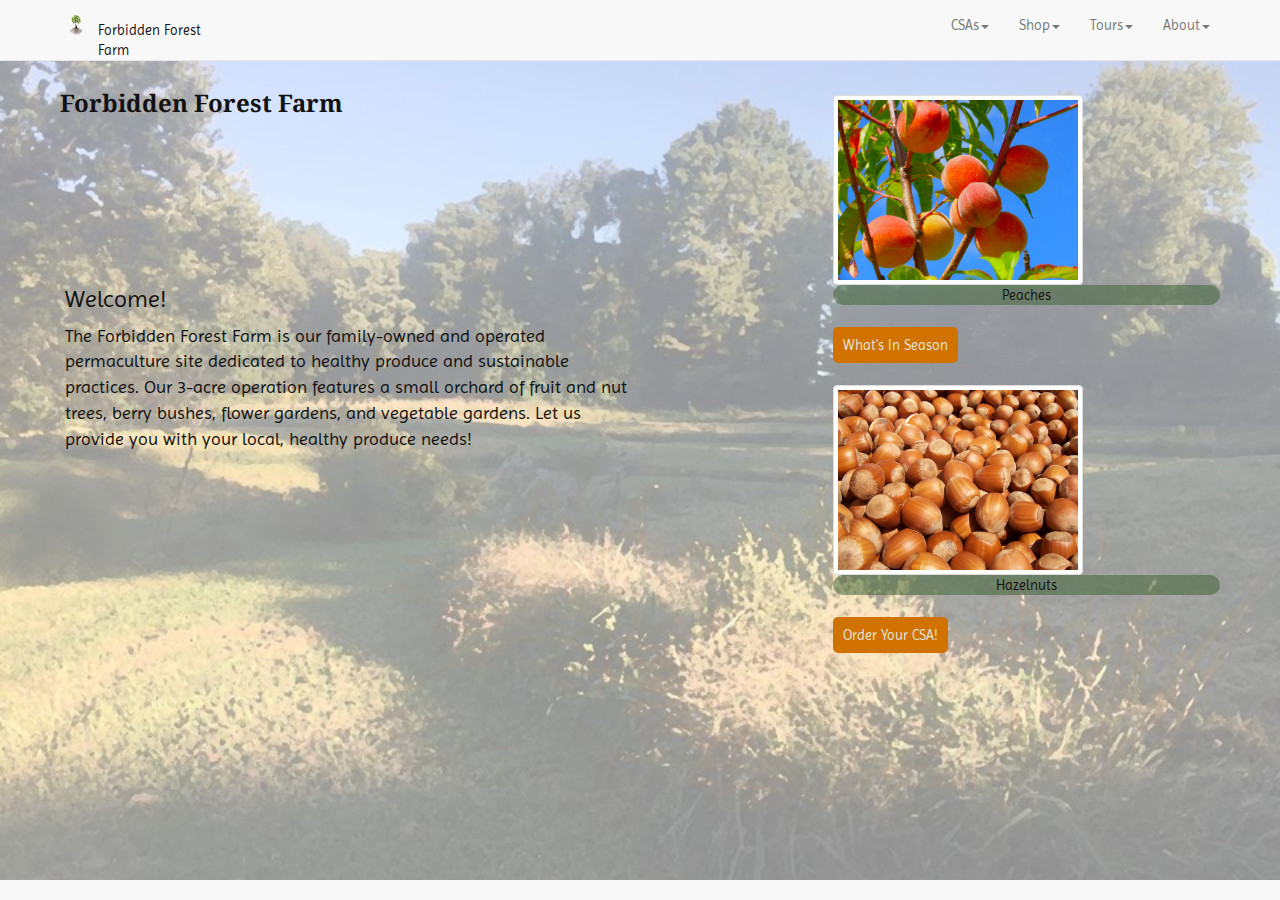
<file: index.html>
<!DOCTYPE html>
<html lang="en">
  <head>
    <meta charset="utf-8">
    <meta http-equiv="X-UA-Compatible" content="IE=edge">
    <meta name="viewport" content="width=device-width, initial-scale=1">
    <title>Forbidden Forest Farm</title>
    <link href="css/bootstrap.css" rel="stylesheet">
    <link href="main.css" rel="stylesheet">
    <link href="css/mediaquery.css" rel="stylesheet">
    <link href="https://fonts.googleapis.com/css?family=Imprima|Noto+Serif:400,700" rel="stylesheet">
    <link rel="stylesheet" href="https://use.fontawesome.com/releases/v5.5.0/css/all.css" integrity="sha384-B4dIYHKNBt8Bc12p+WXckhzcICo0wtJAoU8YZTY5qE0Id1GSseTk6S+L3BlXeVIU" crossorigin="anonymous">
  </head>

  <body>
    <nav class="navbar navbar-default navbar-fixed-top">
      <div class="container">
        <div class="navbar-header">
          <button type="button" class="navbar-toggle collapsed" data-toggle="collapse" data-target="#bs-example-navbar-collapse-1" aria-expanded="false">
            <span class="sr-only">Toggle navigation</span>
            <span class="icon-bar"></span>
            <span class="icon-bar"></span>
            <span class="icon-bar"></span>
          </button>
          <a href="index.html">
            <img class="navbar-brand" src="images/farm_logo.png" alt="">
          </a>
          </br>
          <span>Forbidden Forest Farm</span>
        </div>
        <div class="collapse navbar-collapse" id="bs-example-navbar-collapse-1">
          <ul class="nav navbar-nav navbar-right">
            <li class="dropdown">
              <a href="/csa.html" class="dropdown-toggle" data-toggle="dropdown" role="button" aria-haspopup="true" aria-expanded="false">CSAs<span class="caret"></span></a>
              <ul class="dropdown-menu">
                <li><a href="/csa_whatsacsa.html">What's a CSA?</a></li>
                <li><a href="/csa_order.html">Order Your CSA</a></li>
              </ul>
            </li>
            <li class="dropdown">
              <a href="/shop.html" class="dropdown-toggle" data-toggle="dropdown" role="button" aria-haspopup="true" aria-expanded="false">Shop<span class="caret"></span></a>
              <ul class="dropdown-menu">
                <li><a href="/shop.html">Shop our Items</a></li>
                <li><a href="/shop_cart.html">My Cart</a></li>
                <li><a href="/shop_cart_checkout.html">Check Out</a></li>
              </ul>
            </li>
            <li class="dropdown">
              <a href="/tours.html" class="dropdown-toggle" data-toggle="dropdown" role="button" aria-haspopup="true" aria-expanded="false">Tours<span class="caret"></span></a>
              <ul class="dropdown-menu">
                <li><a href="/tours_virtual.html">Take A Virtual Tour</a></li>
                <li><a href="/tours_schedule.html">Schedule A Tour</a></li>
              </ul>
            </li>
            <li class="dropdown">
              <a href="/about.html" class="dropdown-toggle" data-toggle="dropdown" role="button" aria-haspopup="true" aria-expanded="false">About<span class="caret"></span></a>
                <ul class="dropdown-menu">
                  <li><a href="/inseason.html">What's In Season</a></li>
                  <li><a href="/about.html">About Us</a></li>
                  <li><a href="/about.html">Contact Us</a></li>
                </ul>
            </li>  
          </ul>
        </div> <!-- bs-example-navbar-collapse-1 -->
      </div> <!-- container -->
    </nav>

    <div class="container" id="main-grid">
      <div class="row" id="main-row">

        <div class="col-xs-12 col-sm-6" id="col-title-welcome">
            <div class="row" id="row-title-welcome">
              <div class="column col-8" id="title">
                <h1>Forbidden Forest Farm</h1>
              </div> <!-- title -->
              <div class="column col" id="empty" style="min-height: 15vh;">
              </div> <!-- empty -->
              <div class="column col align-self-end text-standout" id="welcome-text">
                  <h3>Welcome!</h3>
                  <p>The Forbidden Forest Farm is our family-owned and operated permaculture site dedicated to healthy produce and sustainable practices. Our 3-acre operation features a small orchard of fruit and nut trees, berry bushes, flower gardens, and vegetable gardens. Let us provide you with your local, healthy produce needs!</p>
              </div> <!-- welcome-text -->
            </div> <!-- row-title-welcome -->
        </div> <!-- col-title-welcome-->

        <div class="column col-xs-12 col-sm-2" id="col-gap">
        </div> <!-- col-gap -->

        <div class="column col-sm-4" id="col-photo-link">
          <div class="row">
            <div class="column col" id="photo-section">
                <figure>
                  <a href="/csa_order.html"><img class="img-thumbnail" src="images/peaches.jpg" alt="peaches" role="link" aria-describedby="peaches-caption"></a> 
                  <figcaption id="peaches-caption">Peaches</figcaption>
                </figure>
              </br>
                <a href="/inseason.html" class="button-link">What's In Season</a>
              </br>
              </br>
                <figure>
                  <a href="/csa_order.html"><img class="img-thumbnail" src="images/hazelnuts.jpg" alt="hazelnuts" role="link" aria-describedby="hazelnut-caption"></a>
                  <figcaption id="hazelnut-caption">Hazelnuts</figcaption>
                </figure>
              </br>
                <a href="/csa_order.html" class="button-link">Order Your CSA!</a>
              </br>
              </br>
              </div> <!-- photo-section-->
          </div> <!-- row -->    
        </div> <!-- col-photo-link -->

      </div> <!-- main-row -->
    </div> <!-- main-grid -->
    

      <footer class="navbar-default navbar-fixed-bottom">
        <div class="container">
          <div class="row">
              <span class="fab fa-facebook-square fa-3x"></span>
              <span class="fab fa-twitter-square fa-3x"></span>
              <span class="fab fa-instagram fa-3x"></span>
              <span class="fab fa-pinterest-square fa-3x"></span>
              <span class="fab fa-google-plus-square fa-3x"></span>
              <span class="fab fa-linkedin fa-3x"></span>
          </div> <!-- row -->
        </div> <!-- container-->
      </footer>
        
    <script src="https://ajax.googleapis.com/ajax/libs/jquery/1.11.3/jquery.min.js"></script>
    <script src="js/bootstrap.min.js"></script>
  </body>
</html>
</file>
<file: main.css>
.standard-button {
  background-color: #d17200;
  border-radius: 5px;
  padding: 10px;
  color: #e1e6dc;
}
.text-background {
  background-color: rgba(58, 94, 46, 0.5);
  border-radius: 10px;
}
.inputLabel {
  color: #25197e;
  font-size: 14px;
  font-weight: bold;
}
input.inputField {
  padding: 5px;
  border: 1px solid #230642;
}
body {
  padding-top: 50px;
  padding-bottom: 10px;
  font-family: 'Imprima', sans-serif;
  color: #121212;
  background-color: whitesmoke;
  background-image: url(images/farm_background.jpg);
  background-size: cover;
  background-attachment: fixed;
}
body h1 {
  font-family: 'Noto Serif', serif;
  font-size: 24px;
  font-weight: bold;
  color: #121212;
}
body #main-grid {
  padding: 20px;
  padding-bottom: 50px;
}
body #main-grid #empty {
  min-height: 24vh;
}
body #main-grid .text-standout {
  color: #121212;
  padding: 5px;
  font-size: large;
}
body #main-grid #col-photo-link {
  padding-top: 15px;
}
body #main-grid figure {
  padding-top: 10px;
  padding-bottom: 10px;
}
body #main-grid figure img {
  max-height: 250px;
  max-width: 250px;
}
body #main-grid figure figcaption {
  text-align: center;
  background-color: rgba(58, 94, 46, 0.5);
  border-radius: 10px;
}
body #main-grid .button-link {
  padding-top: 10px;
  padding-bottom: 10px;
  background-color: #d17200;
  border-radius: 5px;
  padding: 10px;
  color: #e1e6dc;
}
body #main-grid .in-season h1 {
  color: #3a5e2e;
  padding-bottom: 10px;
}
body #main-grid .in-season h3 {
  font-size: large;
  margin-bottom: -15px;
}
body #main-grid .in-season p {
  color: #230642;
  margin-bottom: -10px;
}
body #main-grid .in-season img {
  max-height: 250px;
  max-width: 250px;
}
body #main-grid .in-season button {
  background-color: #d17200;
  border-radius: 5px;
  padding: 10px;
  color: #e1e6dc;
}
body footer span {
  padding-right: 15px;
}
</file>
<file: css/mediaquery.css>
@media screen and (max-width: 767px) {
    body {
        background-image: none;
        background-color: rgb(225, 230, 220);
    }
    #col-gap {
        display: none;
    }

    #empty {
        display: none;
    }

    figcaption {
        width: 40vw;
    }

    #row-title-welcome {
        text-align: center;
    }
}
</file>
